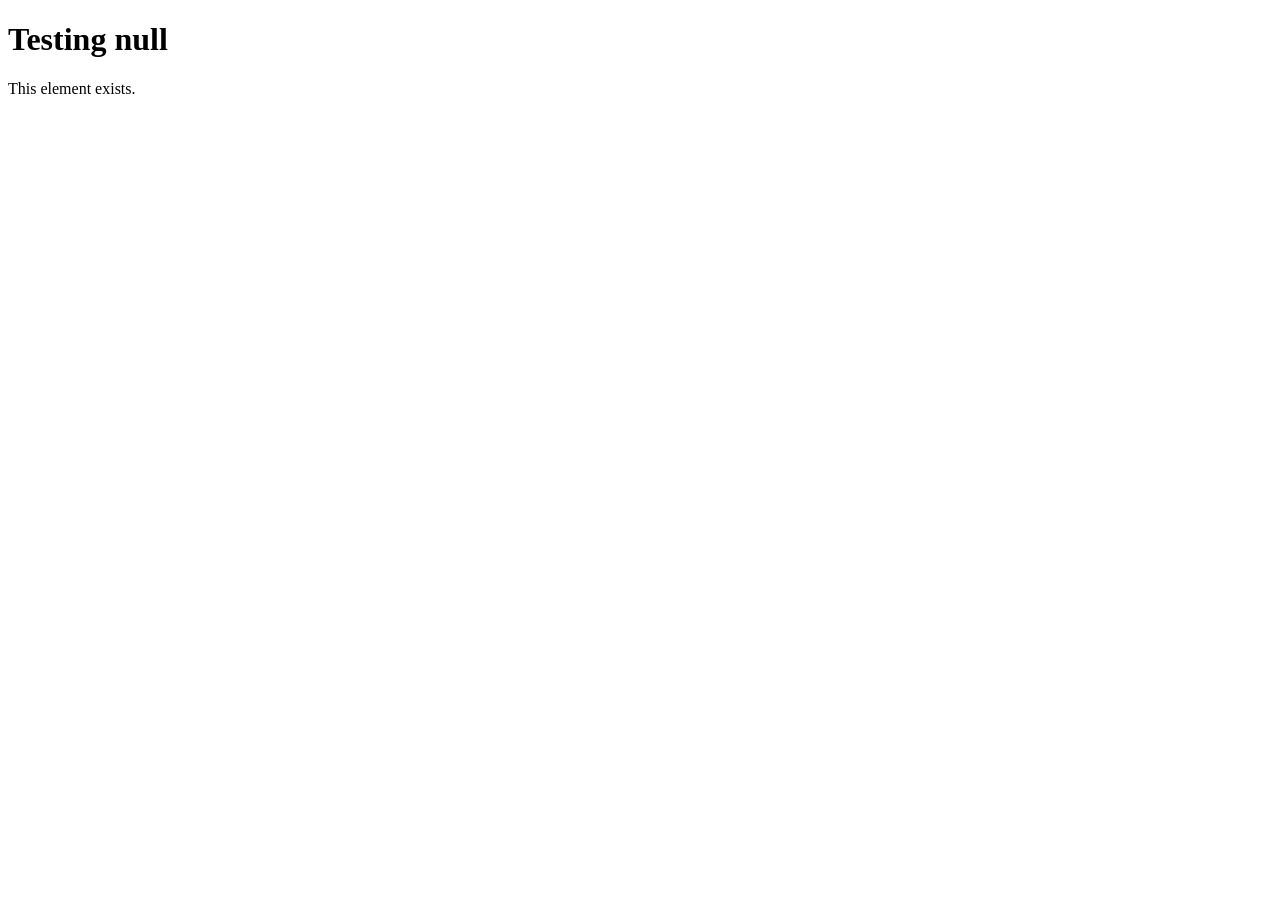
<file: DataType/NullType/2/index.html>
<!DOCTYPE html>
<html lang="en">

<head>
  <meta charset="UTF-8">
  <title>Null Example</title>
</head>

<body>

  <h1>Testing null</h1>

  <p class="message">This element exists.</p>

  <script>

    /*
    document.querySelector()

    document.querySelector() searches for an HTML element
    that matches the given selector.

    If a matching element exists,
    it returns the HTML element.

    If no matching element exists,
    it returns null.
    */


    // ------------------------------------------
    // Example 1: The element EXISTS
    // ------------------------------------------

    var element1 = document.querySelector('.message');

    // Guess the output before checking the console!

    console.log("element 1 = " + element1); // ?


    // ------------------------------------------
    // Example 2: The element DOES NOT EXIST
    // ------------------------------------------

    var element2 = document.querySelector('.myClass');

    // There is no element with class="myClass"
    // in this HTML document.

    // Guess the output!

    console.log("element 2 = " + element2); // ?


  </script>

</body>

</html>
</file>
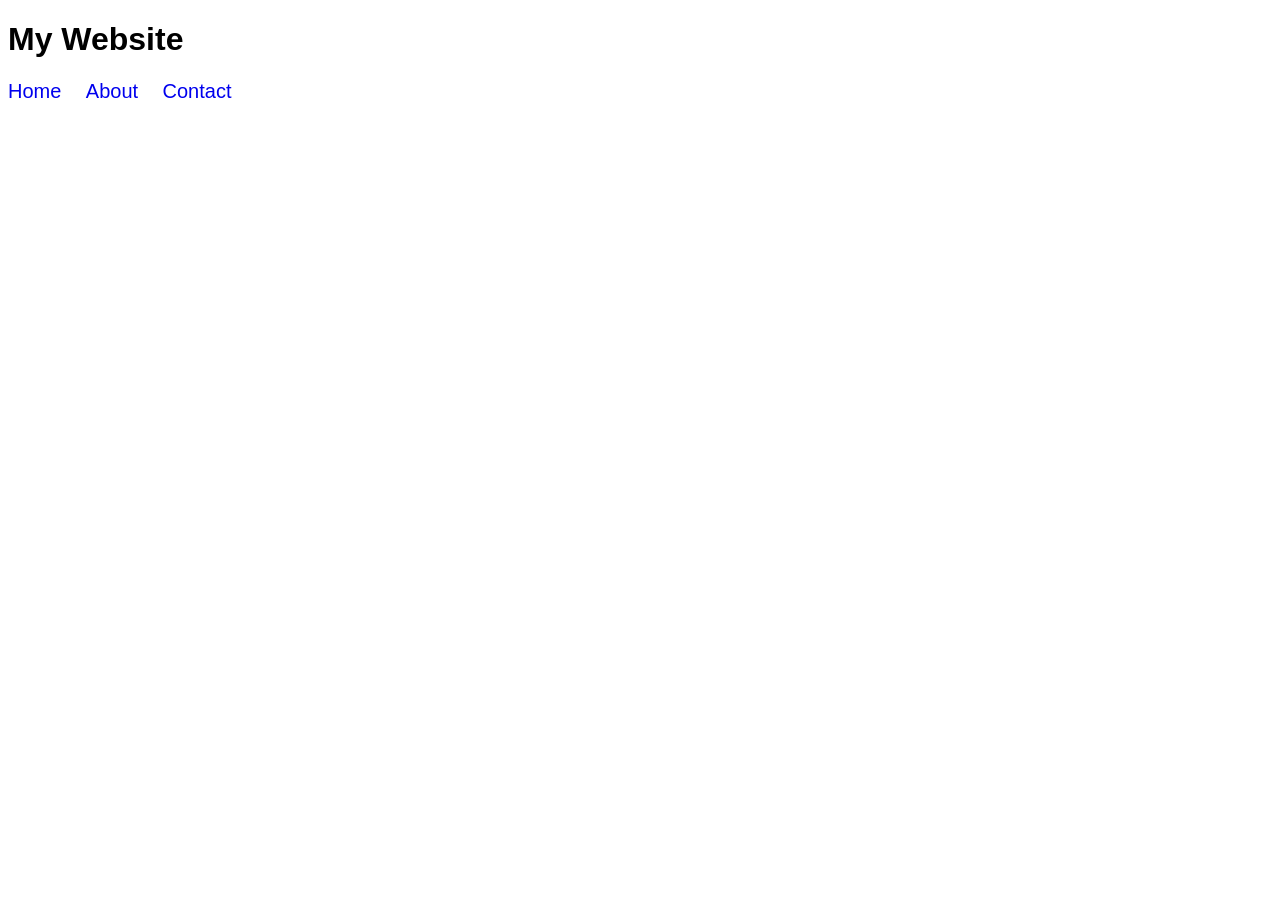
<file: DataType/StringType/13(TemplateLiteral)/index.html>
<!DOCTYPE html>
<html lang="en">
<head>
  <meta charset="UTF-8">
  <title>Template Literal Example</title>

  <link rel="stylesheet" href="style.css">
</head>

<body>

  <h1>My Website</h1>

  <div id="menu"></div>

  <script src="script.js"></script>

</body>
</html>
</file>
<file: DataType/StringType/13(TemplateLiteral)/style.css>
body {
  font-family: Arial, sans-serif;
}

ul {
  list-style: none;
  padding: 0;
}

li {
  display: inline-block;
  margin-right: 20px;
}

a {
  text-decoration: none;
  font-size: 20px;
}
</file>
